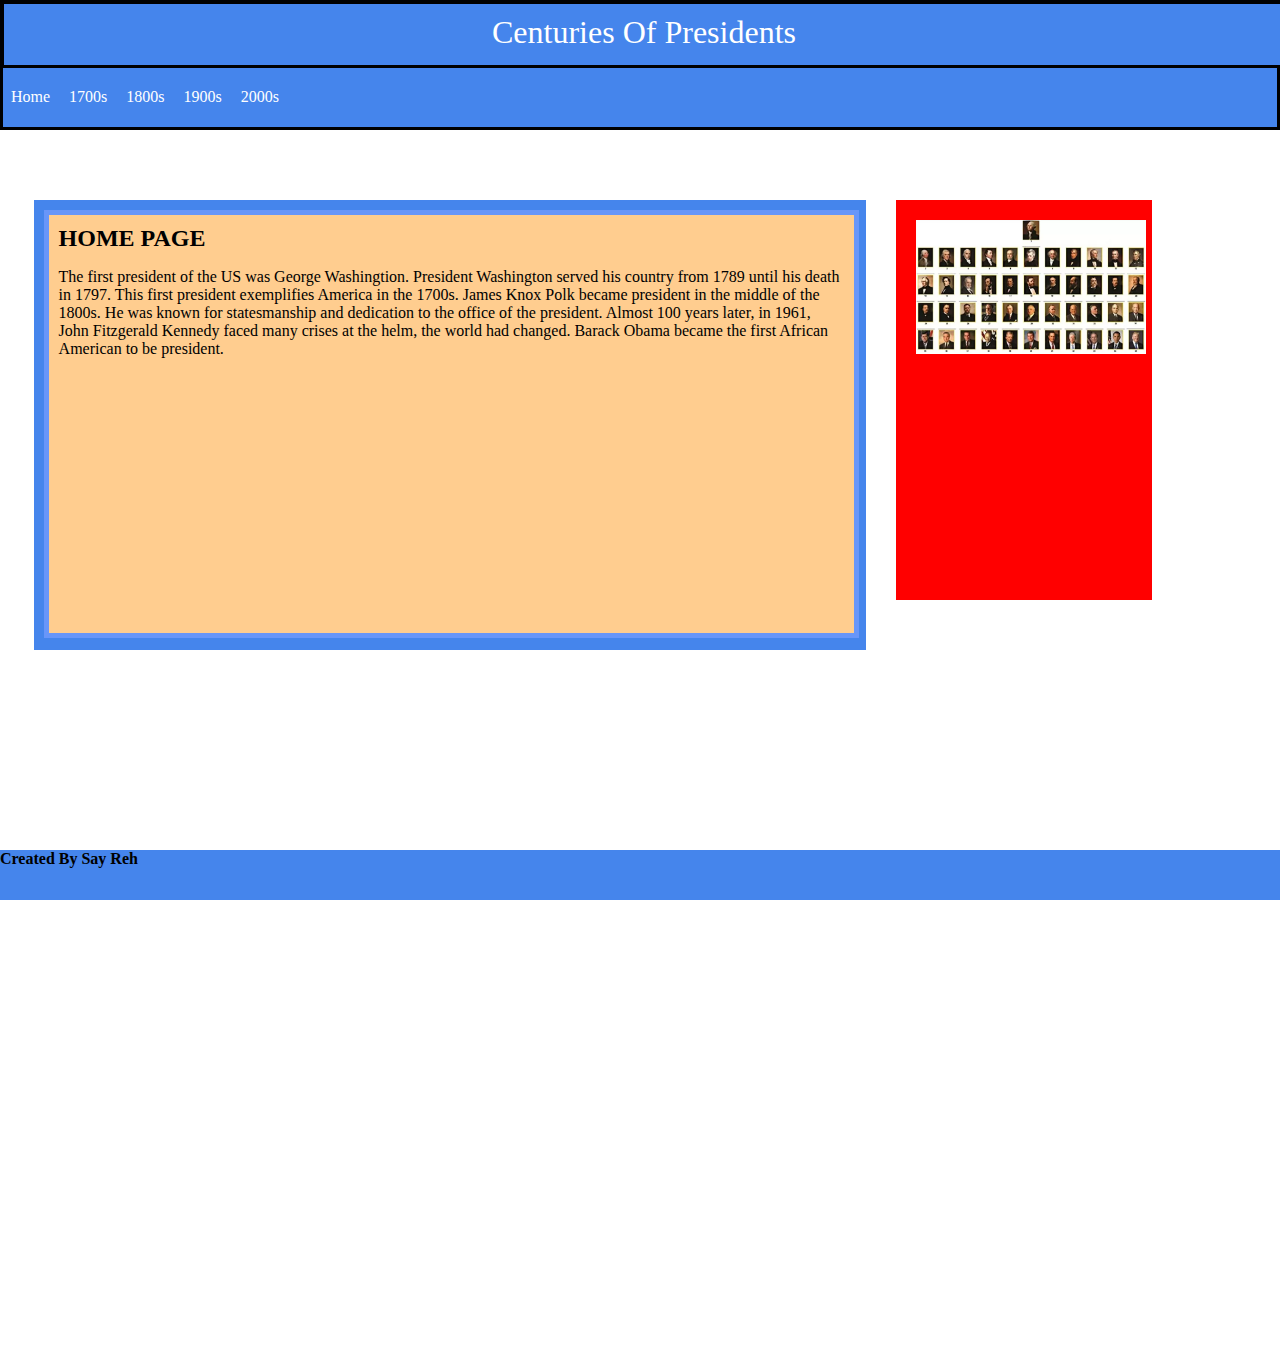
<file: index.html>
<!DOCTYPE html>
<html lang="en">

<head>
    <meta charset="UTF-8">
    <meta http-equiv="X-UA-Compatible" content="IE=edge">
    <meta name="viewport" content="width=device-width, initial-scale=1.0">
    <title>Document</title>
    <link rel="stylesheet" href="css/style.css">
</head>

<body>
    <header>Centuries Of Presidents</header>
    <nav>

       <a href="index.html">Home</a>
        <a href="1700.html">1700s</a>
        <a href="1800.html">1800s</a>
        <a href="1900.html">1900s</a>
        <a href="2000.html">2000s</a>
        
    </nav>
    <div class="wrapper">
        <div class="articles">
            <article>
                <h2>HOME PAGE</h2>
                <p>The first president of the US was George Washingtion. President Washington served his country from 1789 until his death in 1797. This first president exemplifies America in the 1700s. James Knox Polk became president in the middle of the 1800s. He was known for statesmanship and dedication to the office of the president. Almost 100 years later, in 1961, John Fitzgerald Kennedy faced many crises at the helm, the world had changed. Barack Obama became the first African American to be president.</p>
            </article>
        </div>
        <aside>
            <img src="prez.png">
        </aside>
    </div>

    <footer>
        <h4>Created By Say Reh</h4>
    </footer>

</body>

</html>
</file>
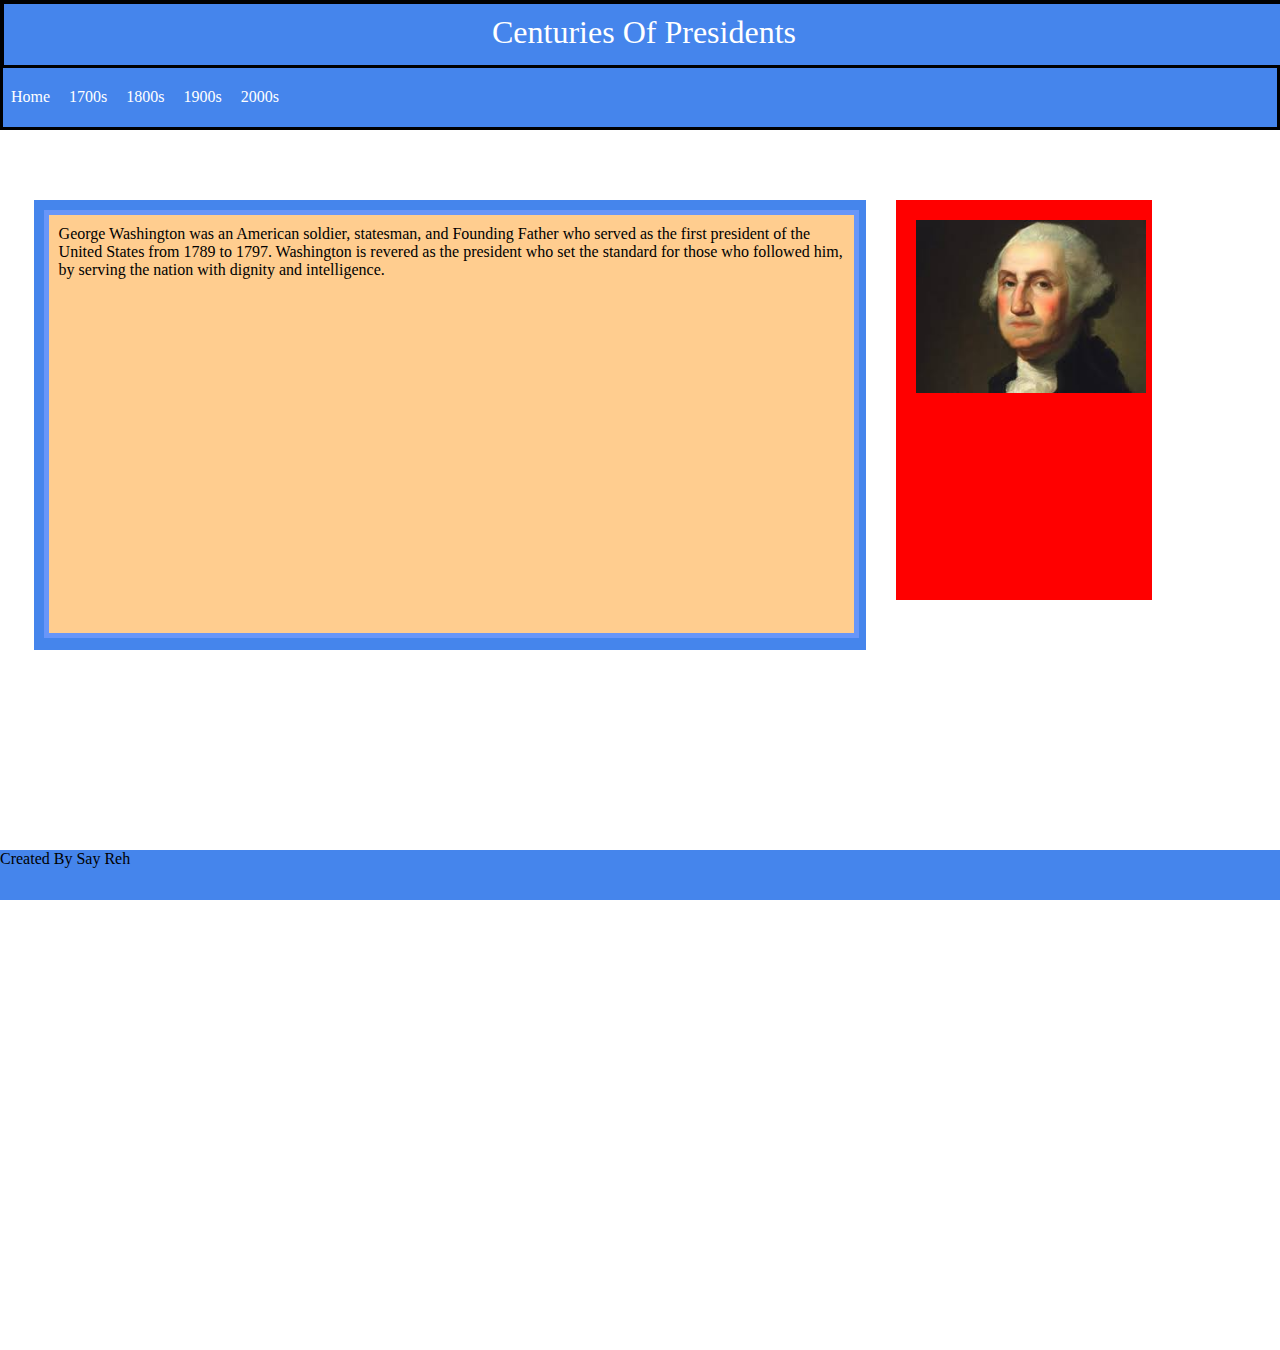
<file: 1700.html>
<!DOCTYPE html>
<html lang="en">

<head>
    <meta charset="UTF-8">
    <meta http-equiv="X-UA-Compatible" content="IE=edge">
    <meta name="viewport" content="width=device-width, initial-scale=1.0">
    <title>Document</title>
    <link rel="stylesheet" href="css/style.css">
</head>

<body>
    <header>Centuries Of Presidents</header>
    <nav>

       <a href="index.html">Home</a>
        <a href="1700.html">1700s</a>
        <a href="1800.html">1800s</a>
        <a href="1900.html">1900s</a>
        <a href="2000.html">2000s</a>
        
    </nav>
    <div class="wrapper">
        <div class="articles">
            <article>George Washington was an American soldier, statesman, and Founding Father who served as the first president of the United States from 1789 to 1797.

                Washington is revered as the president who set the standard for those who followed him, by serving the nation with dignity and intelligence.
            </article>
        </div>
        <aside>
            <img src="georgewashington.jpg">
        </aside>
    </div>

    <footer>
        <p>Created By Say Reh</p>
    </footer>

</body>

</html>
</file>
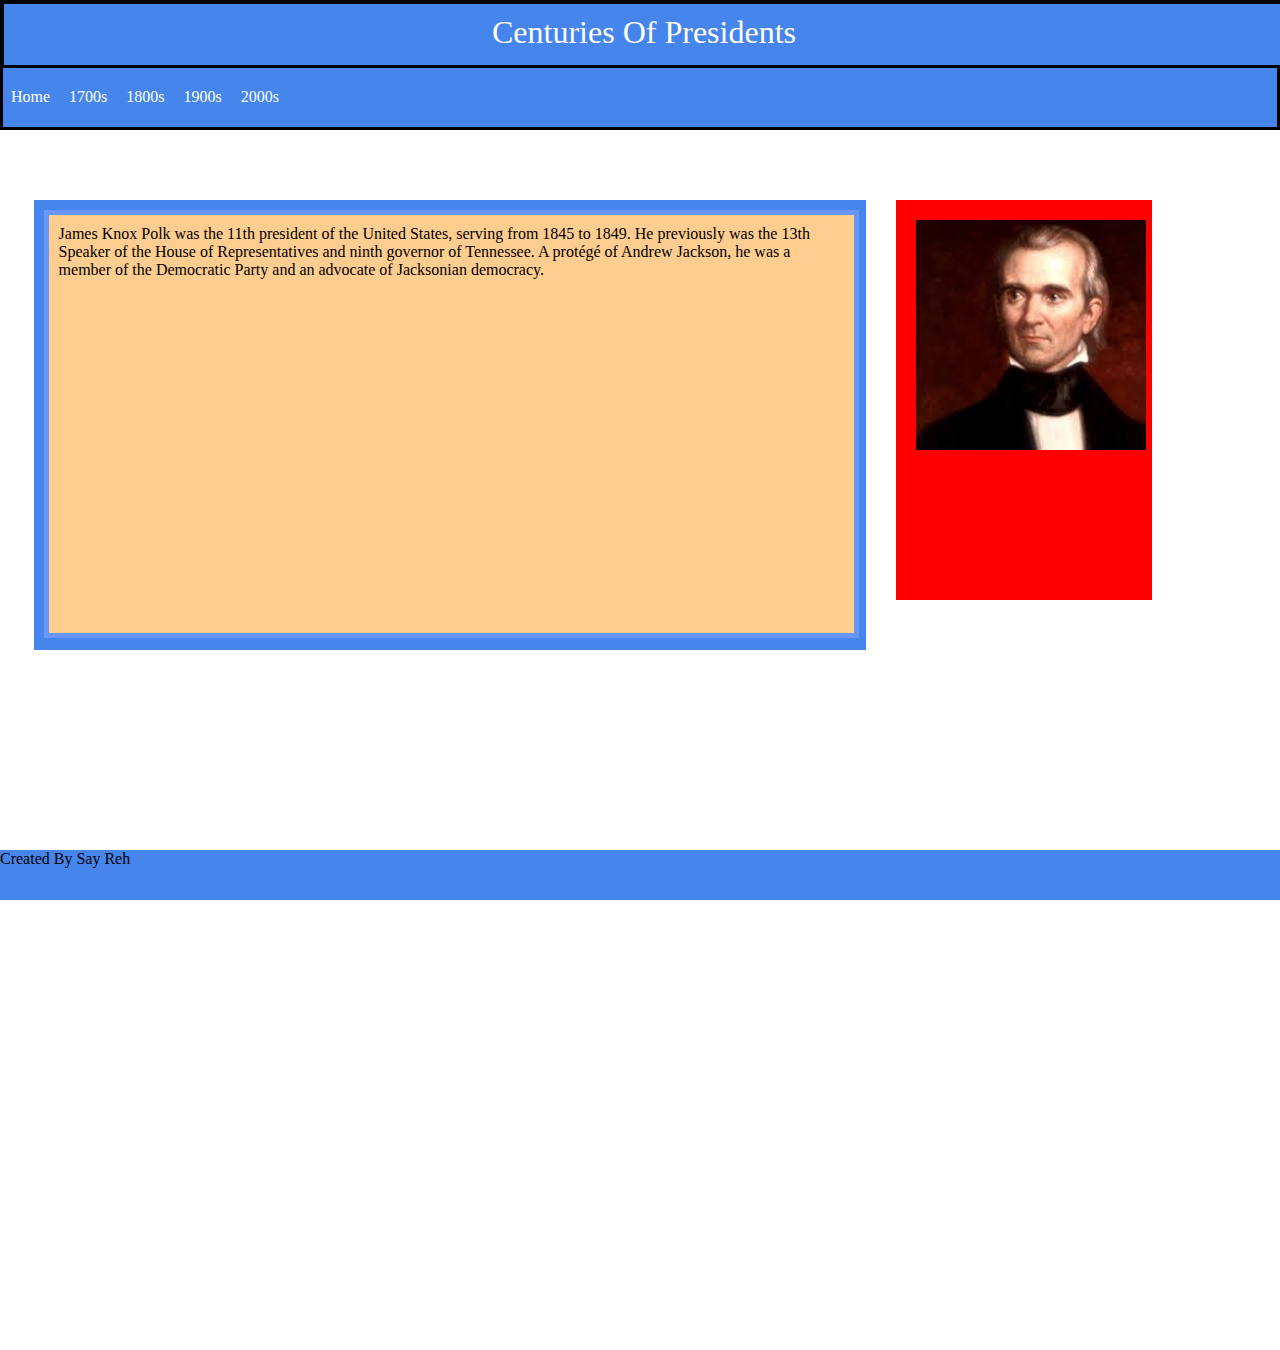
<file: 1800.html>
<!DOCTYPE html>
<html lang="en">

<head>
    <meta charset="UTF-8">
    <meta http-equiv="X-UA-Compatible" content="IE=edge">
    <meta name="viewport" content="width=device-width, initial-scale=1.0">
    <title>Document</title>
    <link rel="stylesheet" href="css/style.css">
</head>

<body>
    <header>Centuries Of Presidents</header>
    <nav>

       <a href="index.html">Home</a>
        <a href="1700.html">1700s</a>
        <a href="1800.html">1800s</a>
        <a href="1900.html">1900s</a>
        <a href="2000.html">2000s</a>
        
    </nav>
    <div class="wrapper">
        <div class="articles">
            <article>James Knox Polk was the 11th president of the United States, serving from 1845 to 1849. He previously was the 13th Speaker of the House of Representatives and ninth governor of Tennessee. A protégé of Andrew Jackson, he was a member of the Democratic Party and an advocate of Jacksonian democracy.
            </article>
        </div>
        <aside>
            <img src="jamesknoxpolk.jpg">
        </aside>
    </div>

    <footer>
        <p>Created By Say Reh</p>
    </footer>

</body>

</html>
</file>
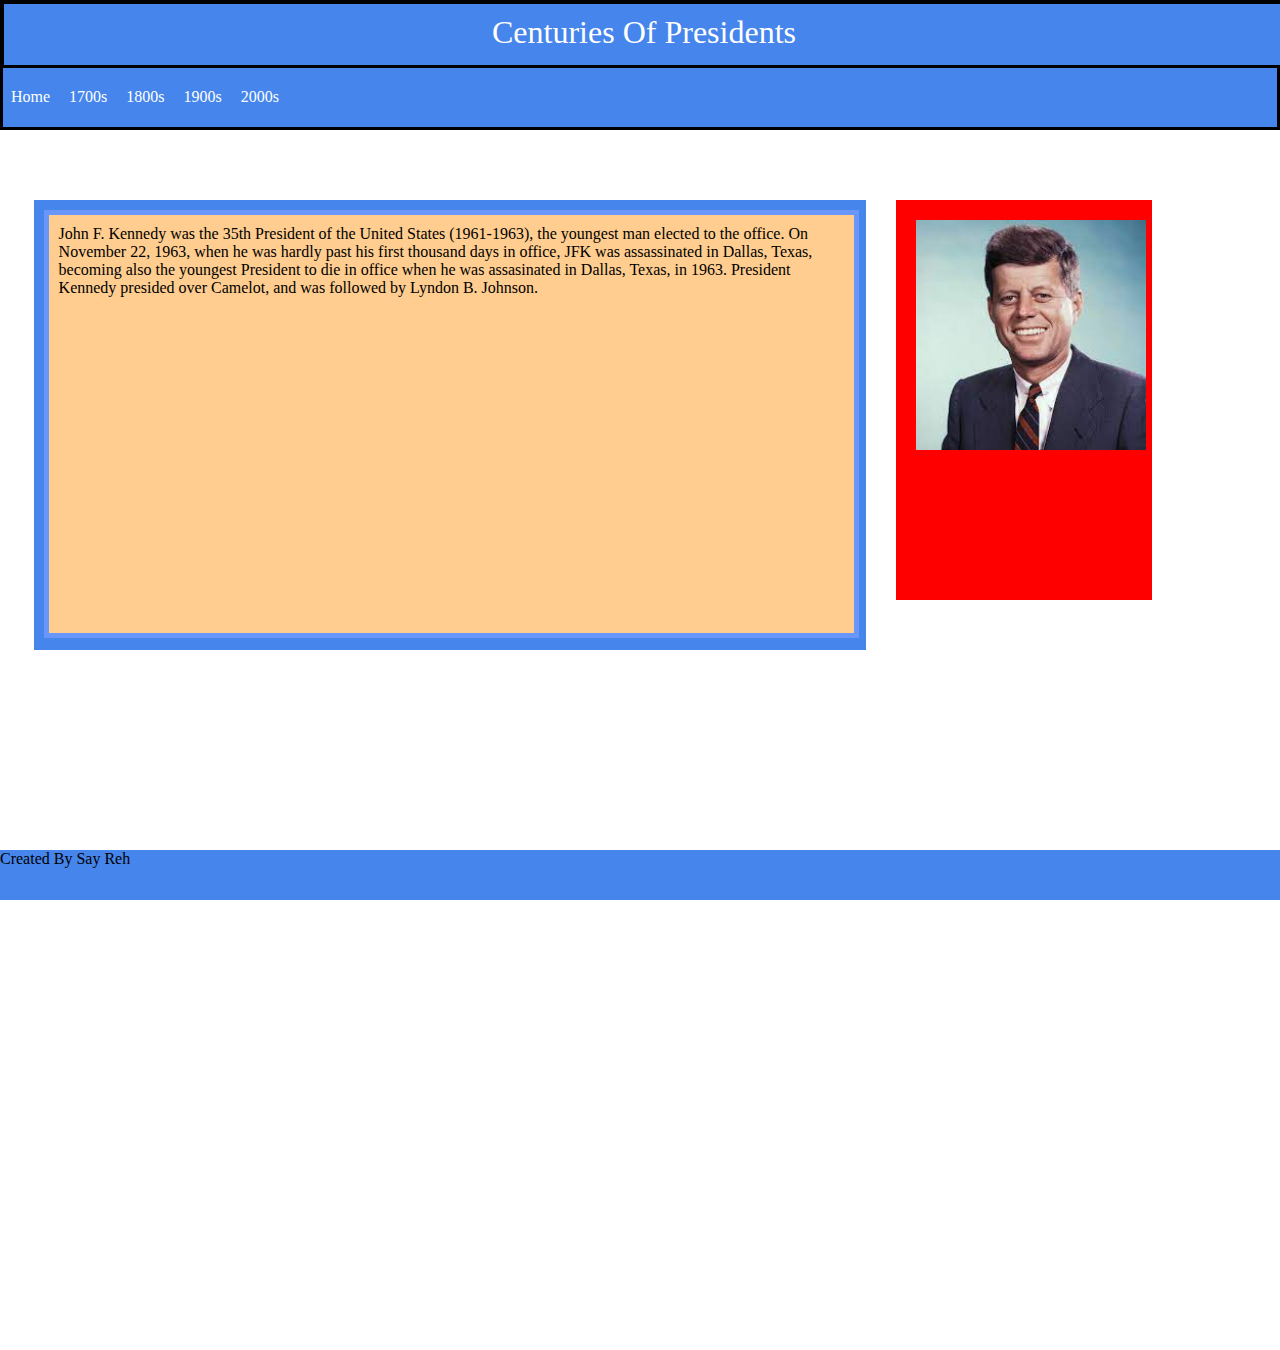
<file: 1900.html>
<!DOCTYPE html>
<html lang="en">

<head>
    <meta charset="UTF-8">
    <meta http-equiv="X-UA-Compatible" content="IE=edge">
    <meta name="viewport" content="width=device-width, initial-scale=1.0">
    <title>Document</title>
    <link rel="stylesheet" href="css/style.css">
</head>

<body>
    <header>Centuries Of Presidents</header>
    <nav>

       <a href="index.html">Home</a>
        <a href="1700.html">1700s</a>
        <a href="1800.html">1800s</a>
        <a href="1900.html">1900s</a>
        <a href="2000.html">2000s</a>
        
    </nav>
    <div class="wrapper">
        <div class="articles">
            <article>John F. Kennedy was the 35th President of the United States (1961-1963), the youngest man elected to the office. On November 22, 1963, when he was hardly past his first thousand days in office, JFK was assassinated in Dallas, Texas, becoming also the youngest President to die in office when he was assasinated in Dallas, Texas, in 1963.

                President Kennedy presided over Camelot, and was followed by Lyndon B. Johnson.
            </article>
        </div>
        <aside>
            <img src="johnfitzgeraldkennedy.jpg">
        </aside>
    </div>

    <footer>
        <p>Created By Say Reh</p>
    </footer>

</body>

</html>
</file>
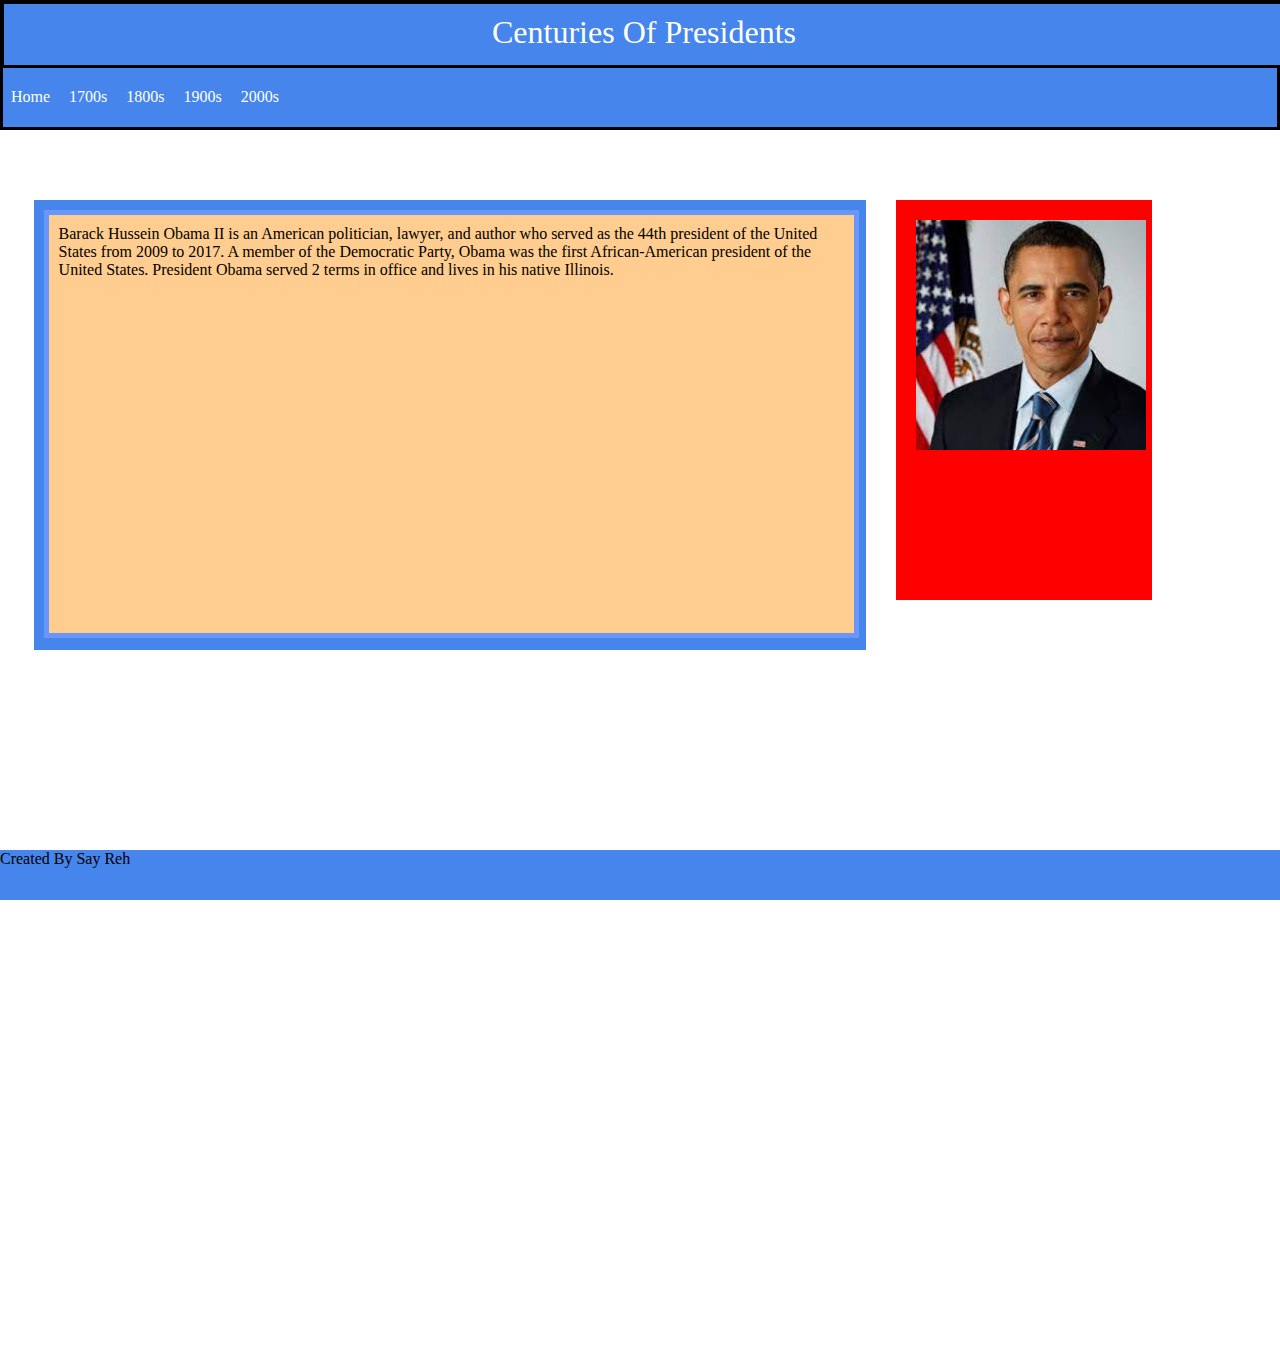
<file: 2000.html>
<!DOCTYPE html>
<html lang="en">

<head>
    <meta charset="UTF-8">
    <meta http-equiv="X-UA-Compatible" content="IE=edge">
    <meta name="viewport" content="width=device-width, initial-scale=1.0">
    <title>Document</title>
    <link rel="stylesheet" href="css/style.css">
</head>

<body>
    <header>Centuries Of Presidents</header>
    <nav>

       <a href="index.html">Home</a>
        <a href="1700.html">1700s</a>
        <a href="1800.html">1800s</a>
        <a href="1900.html">1900s</a>
        <a href="2000.html">2000s</a>
        
    </nav>
    <div class="wrapper">
        <div class="articles">
            <article>Barack Hussein Obama II is an American politician, lawyer, and author who served as the 44th president of the United States from 2009 to 2017. A member of the Democratic Party, Obama was the first African-American president of the United States.

                President Obama served 2 terms in office and lives in his native Illinois.
            </article>
        </div>
        <aside>
            <img src="barackobama.jpg">
        </aside>
    </div>

    <footer>
        <p>Created By Say Reh</p>
    </footer>

</body>

</html>
</file>
<file: css/style.css>
* {
    margin: 0;
  }
  
  html {
    height: 150%;
    background-color: #ffffff;
  }
  .wrapper {
    box-sizing: border-box;
    padding-top: 30px;
    padding-left: 8px;
  }

  header {
    position: fixed;
    top: 0;
    width: 100%;
    height: 60px;
    background-color: #4585ec;
    border: 4px solid #000000;
    margin-top: 0;
    color: white;
    text-align: center;
    font-family: Times, "Times New Roman", Georgia, serif;
    font-size: 2em;
    padding-top: 10px;
    z-index: 2;
  }
  
  nav {
    height: 65px;
    width: 100%;
    position: fixed;
    top: 65px;
    left: 0;
    background-color: #4585ec;
    border: 3px solid #000000;
    color: white;
    box-sizing: border-box;
    padding: 20px 8px;
    z-index: 2;
  }
  
  h1,h2,h3,h4,h5,h6, p {
    margin-bottom: 16px;
    color: rgb(0, 0, 0);
  }
  
  a {
    color: white;
    text-decoration: none;
    margin-right: 15px;
  }
  
  article {
    width: 98%;
    height: 95%;
    background-color: #ffcd8f;
    border: 5px solid #6896f9;
    position: relative;
    top: 10px;
    left: 10px;
    padding: 10px;
    box-sizing: border-box;
  }
  
  aside {
    width: 20%;
    height: 400px;
    background-color: red;
    position: absolute;
    left: 70%;
    top: 200px;
    box-shadow: 10px;
  }

  aside img {
    position: relative;
    width: 90%;
    height: auto;
    top: 20px;
    right: -20px;
    box-sizing: border-box;
}
  
  footer {
    width: 100%;
    height: 50px;
    background-color: #4585ec;
    position: fixed;
    bottom: 0px;
  }
  
  .articles {
    width: 65%;
    height: 50%;
    background-color: #4585ec;
    margin-left: 2%;
    position: absolute;
    top: 200px;
  }
</file>
